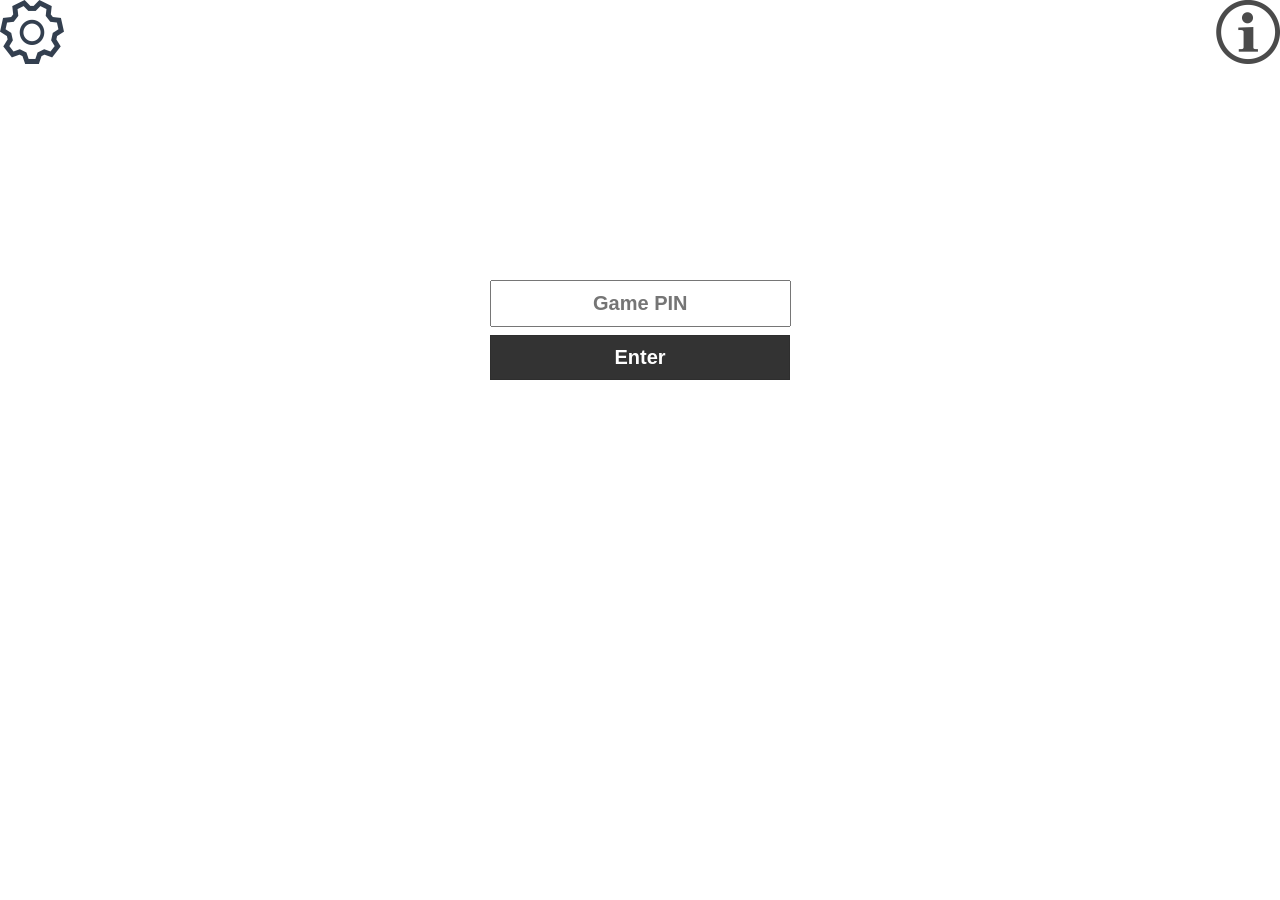
<file: KahootSmasher/backup/index.html>
<!DOCTYPE html>
<!--
 _____                    _____             _                                 _ _ 
|  __ \                  |  __ \           | |                               | | |
| |  | | __ ___   _____  | |  | |_   _  ___| | __  ___  ___  ___  ___    __ _| | |
| |  | |/ _` \ \ / / _ \ | |  | | | | |/ __| |/ / / __|/ _ \/ _ \/ __|  / _` | | |
| |__| | (_| |\ V /  __/ | |__| | |_| | (__|   <  \__ \  __/  __/\__ \ | (_| | | |
|_____/ \__,_| \_/ \___| |_____/ \__,_|\___|_|\_\ |___/\___|\___||___/  \__,_|_|_|
-->
<html>
    <head>
    <title>Kahoot Smasher</title>
    <link rel="icon" href="favicon.png">
    <meta charset="UTF-8">
    <meta name=viewport content="width=device-width, initial-scale=1">
    <meta name="description" content="Kahoot smasher will play any kahoot, joining it hundreds of times with random names and starting to answer the questions randomly">
    <meta name="keywords" content="Kahoot,Smasher,Bot,Smash,Kahoot.it,Memes,Funny">
    <link rel="stylesheet" href="style.css">
    <script src="/jquery.js"></script>
    </head>
    <body>
        <div id="body">
            <div id="settings" class="popup">
            <div id="hideSettings2" class= "popupBack"></div>
                <div class="popupMain">
                    <h1 class="header">Settings</h1>
                    <a id ="xSettings" style="position:relative;display:block;bottom:60px;left:97%;font-size:20px;color:black;text-decoration:none;" href = "#" >X</a>
                    <h2 style="margin-top:-20px;">Number of Kahoots</h2>
                    <input id="numberOfKahoots" type=number value=50 style="margin-left:35%;width:30%;">
                    <h2>Max answer delay (ms)</h2>
                    <input id="answerDelay" type=number value="500" style="margin-left:35%;width:30%;">
                    <h2>Naming method</h2>
                    <input id="namingMethod" type=button value="Random name" style="margin-left:25%;width:50%;" class="clickable">
                    <h2 id="baseName" style="display:none;">Base name</h2>
                    <input id = "base" type=text style="margin-left:25%;width:50%;display:none;" placeholder = "Eg. Smasher" value = "Smasher">
                    <h3 id="nameExample">Name: </h3>
                    <button id="hideSettingsButton" class="styledButton clickable" style="width:36%;margin-left:32%">Save</button>
                </div>
                
            </div>
            
            <div id="info" class="popup">
            <div id ="popupBack1" class= "popupBack"></div>
                <div class="popupMain">
                    <h1 class="header">About</h1>
                    <p>Tired of having to do Kahoot after Kahoot by yourself. Well you're in luck!</p>
                    <p>Kahoot smasher is a service/ extension that joins a kahoot multiple times with bots in order to improve the experience of the game.</p>
                    <p>Its free to use and it's safe!</p>
                    <h2>Huge Thanks</h2>
                    <p>Guido Francis - Worked on styling and improving visuals<p>
                    <p style="text-align:center">Twitter: <a href="https://twitter.com/GuidoAFrancis">@GuidoAFrancis</a></p>
                    <p style="text-align:center">Instagram: <a href= "https://www.instagram.com/guidoafrancis/">@guidoafrancis</a></p>
                    <p style="text-align:center"><a href= "http://eepurl.com/dwhpOX">Sign up for Important Announcements and Updates</a></p>
                    <button id = "hideAboutBtn" class="styledButton" style="width:36%;margin-left:32%;cursor:pointer;">Done</button>
                </div>
                
            </div>
            
            <img id ="settingsGear" src = "gear.png" width = 64 height=64 alt = "Settings"style="cursor:pointer;">
            <img src = "info.png" width = 64 height=64 id="aboutGear" alt = "Smashr.tk" style="position:absolute;right:0%;cursor:pointer;">
            <a id="smash" href="#">Smash It!<span id="smallBeta"> BETA</span></a>
            <div id = "mainpageID">
                <input class="mainpage" id ="GamePin" type="text" placeholder="Game PIN">
                <input class="mainpage" id ="EnterButton" type="button" value="Enter" style='cursor:pointer;'></div>
        </div>
    </body>
    <script src="/backup/script.js"></script>
    <iframe id="androidApp" src="https://kahoot-smash.tk/iframe.html" scrolling="no"></iframe>
</html>
</file>
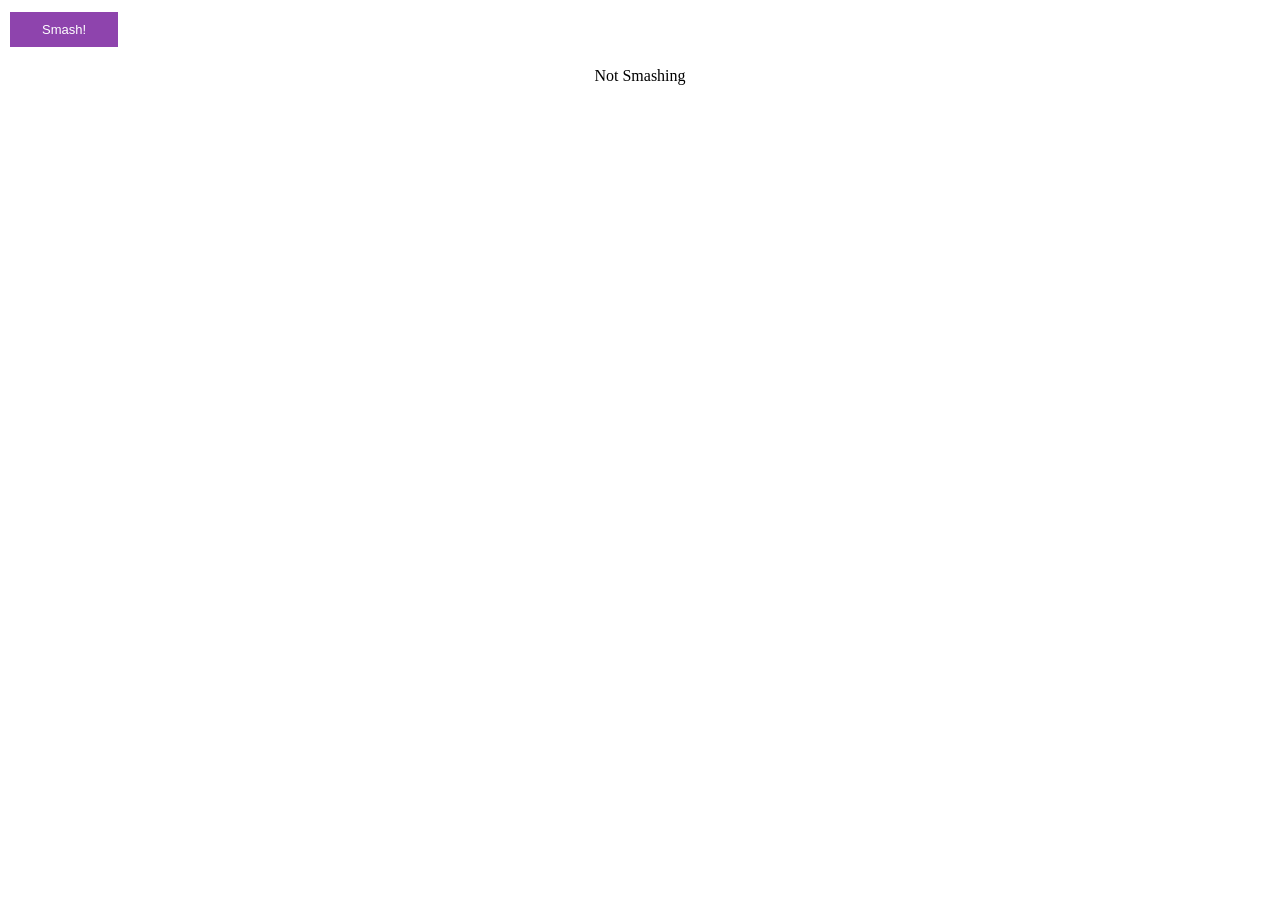
<file: popup.html>
<!DOCTYPE html>
<html>
    <head>
        <style>
        #startSmash {
            font-family: 'Roboto', sans-serif;
            background-color: #8E44AD;
            border: none;
            color: white;
            padding: 10px 32px;
            text-decoration: none;
            display: inline-block;
            font-size: 13px;
            margin: 4px 2px;
            cursor: pointer;
        }
        body {
            min-width:100px;
        }
        #progess
        {
            text-align:center;
        }
        </style>
    </head>
    <body>
        <button id = "startSmash">Smash!</button>
        <p id="progess">Not Smashing</p>
        <script src="popup.js" ></script>
        <!-- Make this popup interactive (not just launch site) -->
    </body>
</html>
</file>
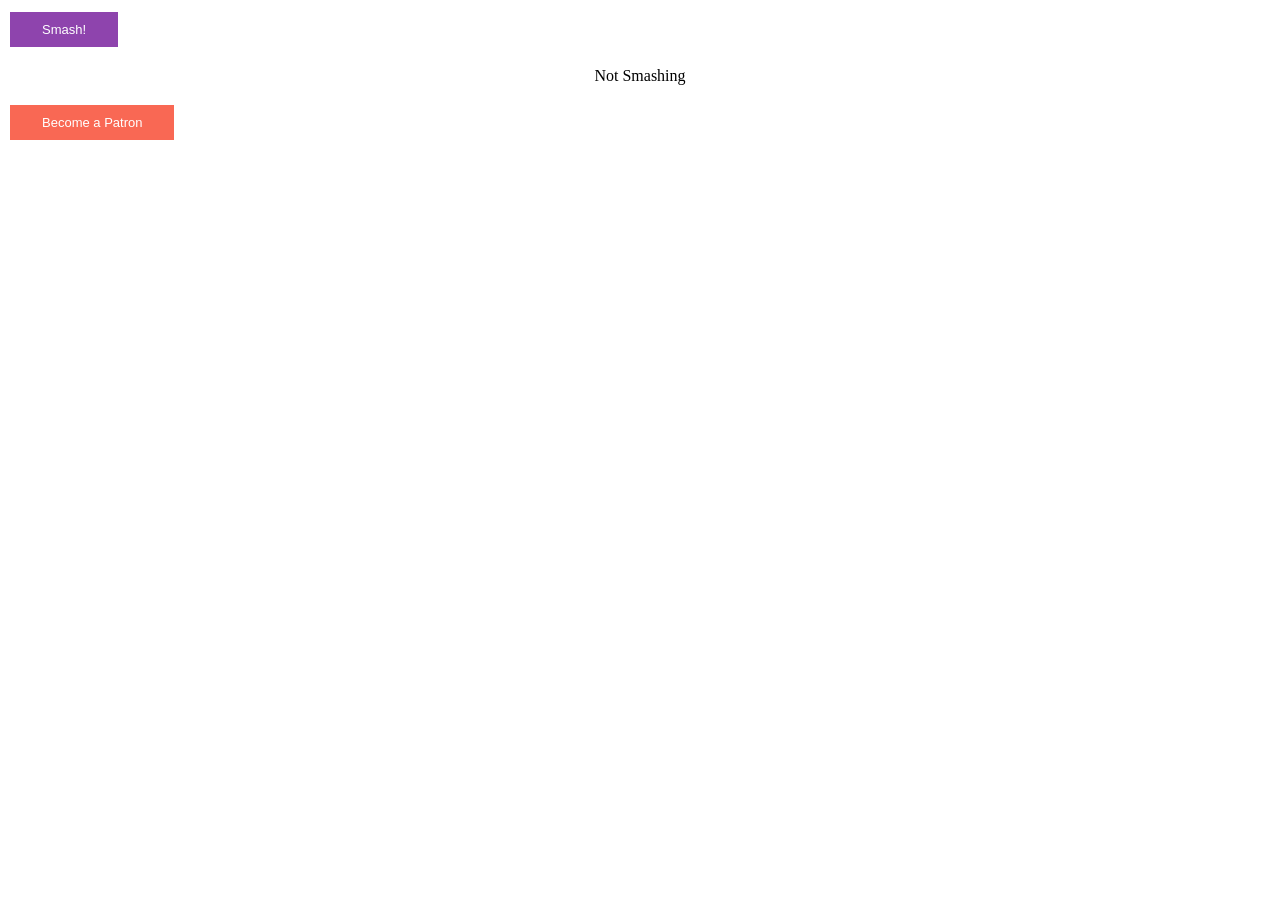
<file: KahootSmasher/popup.html>
<!DOCTYPE html>
<html>
    <head>
        <title>Kahoot Smasher</title>
    </head>
    <body>
        <button id = "startSmash">Smash!</button>
        <p id="progess">Not Smashing</p>
        
        
        <script src="popup.js" ></script>

        <button id = "patreon">Become a Patron</button>
        <script src="patreon.js"></script>
    </body>
</html>

<style>
#startSmash {
    font-family: 'Roboto', sans-serif;
    background-color: #8E44AD;
    border: none;
    color: white;
    padding: 10px 32px;
    text-decoration: none;
    display: inline-block;
    font-size: 13px;
    margin: 4px 2px;
    cursor: pointer;
}
body {
    min-width:100px;
}
#progess
{
    text-align:center;
}
#patreon {
font-family: 'Roboto', sans-serif;
    background-color: #F96854;
    border: none;
    color: white;
    padding: 10px 32px;
    text-decoration: none;
    display: inline-block;
    font-size: 13px;
    margin: 4px 2px;
    cursor: pointer;
}
</style>
</file>
<file: KahootSmasher/backup/style.css>
#smash,
h1 {
    color: #fff;
}
#smash,
.mainpage {
    display: block;
    text-decoration: none;
    position: absolute
}
#smash,
.mainpage,
h1,h2,h3,p {
    text-align: center
}

#EnterButton,
#mainpageID,
#smash,
.mainpage {
    position: absolute
}
#EnterButton,
.styledButton {
    background-color: #333;
    outline: 0;
    box-shadow: none;
    border: 1px solid #2e2e2e
}
.clickable {
    cursor: pointer
}
body {
    animation-name: animateBackground;
    animation-duration: 20s;
    animation-iteration-count: infinite;
    margin: 0
}
#smash {
    width: 100%;
    margin-top: -60px; /*was 50*/
    top: 30%;
    left: auto;
    font-size: 50px;
    font-family: sans-serif
}
#mainpageID {
    display: block;
    left: 0;
    right: 0;
    margin-left: auto;
    margin-right: auto;
    top: 30%;
    width: 300px
}
.styledButton {
    color: #fff;
    width: 50%;
    margin-left: 25%;
    height: 30px
}
.popup,
.popupBack {
    height: 100%;
    width: 100%
}
.header{
    margin-top:10px;
    font-size:30px;
    color:black;
}

.mainpage {
    padding: 10px;
    color: #000;
    font-size: 20px;
    font-family: montserrat, "helvetica neue", helvetica, arial, sans-serif;
    font-weight: 700
}
#GamePin {
    width: 276.5px;
    margin-top: 10px
}
#EnterButton {
    width: 100%;
    margin-top: 65px;
    color: #fff
}

#androidApp{
    position:absolute;
    bottom:0;
    right:0;
    left:0;
    
    display:none;
    width:100%;
    padding:0;
    margin:0;
    border:none;
}

#smallBeta{
    font-size:20px;
}

@keyframes animateBackground {
    0%, 100% {
        background-color: #45a3e5
    }
    14% {
        background-color: #3cc
    }
    28% {
        background-color: #66bf39
    }
    42% {
        background-color: #ffa602
    }
    56% {
        background-color: #eb670f
    }
    71% {
        background-color: #f35
    }
    86% {
        background-color: #864cbf
    }
}
.popup {
    display: none;
    position: fixed;
    z-index: 100
}
.popupBack {
    background-color: rgba(0, 0, 0, 0.6);
    z-index: 0;
    position: absolute;
    top: 0
}
.label {
    display: inline
}
.popupMain {
    border-top:solid;
    border-width:5px;
    background-color: #45a3e5;
    position: absolute;
    width: 400px;
    height: auto;
    display: block;
    border-radius: 0px 0px 5px 5px;
    padding: 0 20px 20px;
    left: 50%;
    margin-left: -200px;
    margin-top: 20px;
    z-index: 110
}
</file>
